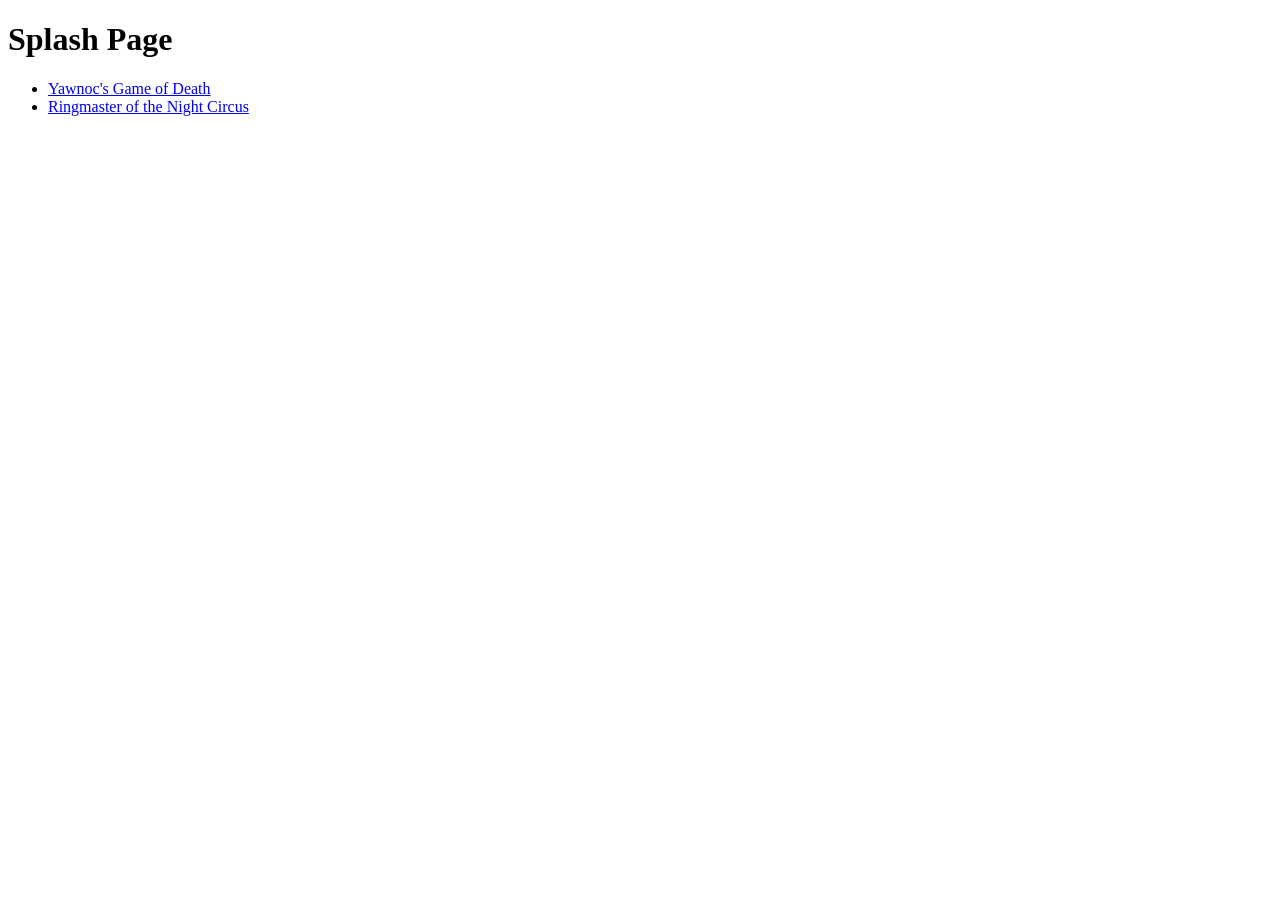
<file: index.html>
<!DOCTYPE html>
<html>
<head>
  <title>Splash Page</title>
</head>
<body>
  <h1>Splash Page</h1>
  <ul>
    <li><a href="YAWNOC/main.html">Yawnoc's Game of Death</a></li>
    <li><a href="circus/0.html">Ringmaster of the Night Circus</a></li>
  </ul>
</body>
</html>
</file>
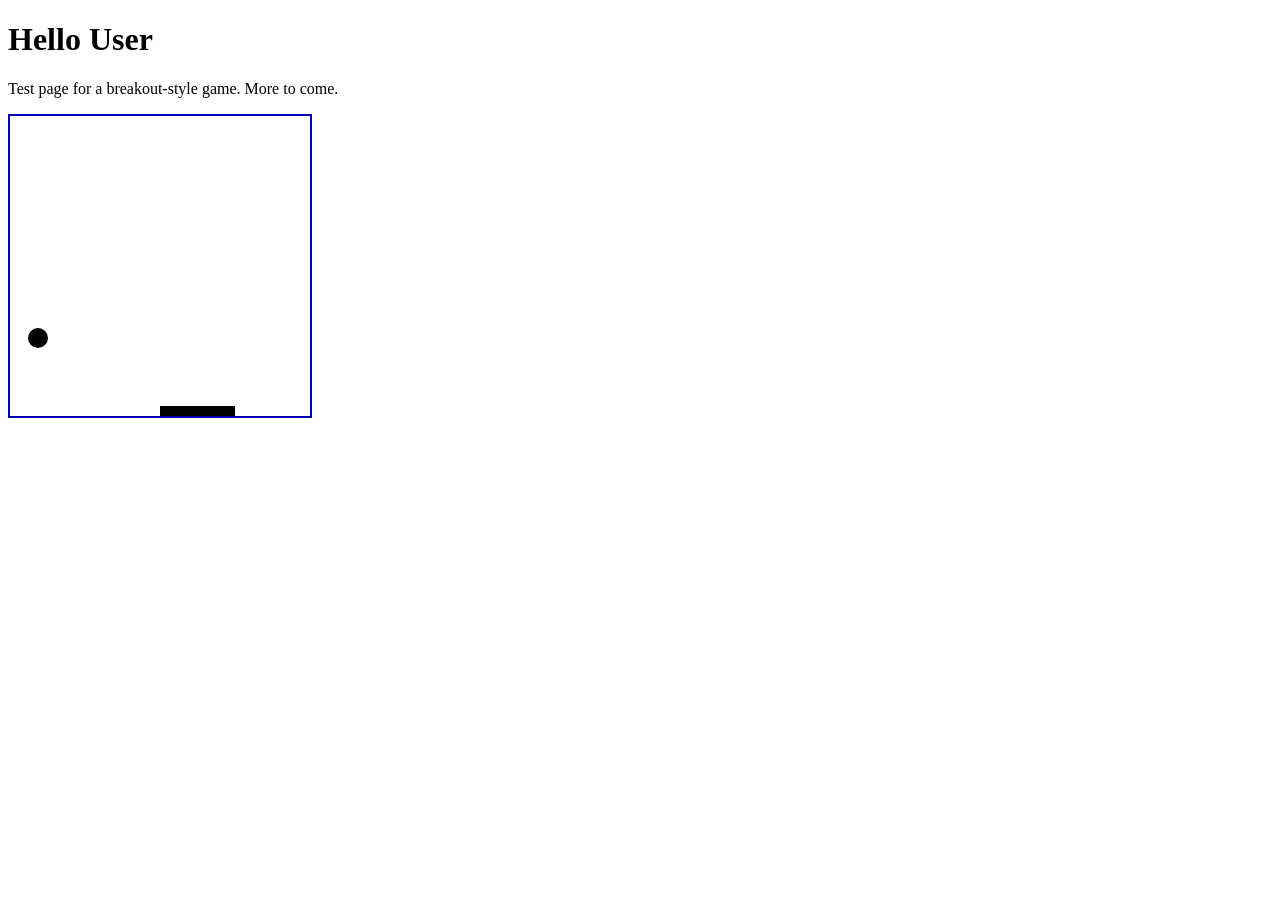
<file: Breakout/main.html>
<!DOCTYPE html>
<html>

<head>
<title>Breakout</title>
<link rel="stylesheet" href="css/breakout.css" type="text/css" title="stylesheet" />
<script src="../shared/js/jquery-2.1.1.min.js" type="text/javascript"></script>
<script src="../shared/js/drawFunctions.js" type="text/javascript"></script>


</head>

<body>
<h1>Hello User</h1>
<p>Test page for a breakout-style game. More to come.</p>

<canvas id="canvas" width="300" height="300"></canvas>

<script src="js/keyvents.js" type="text/javascript"></script>
<script src="js/init.js" type="text/javascript"></script>
<script src="js/gameObjects.js" type="text/javascript"></script>
<script src="js/draw.js" type="text/javascript"></script>

</body>

</html>
</file>
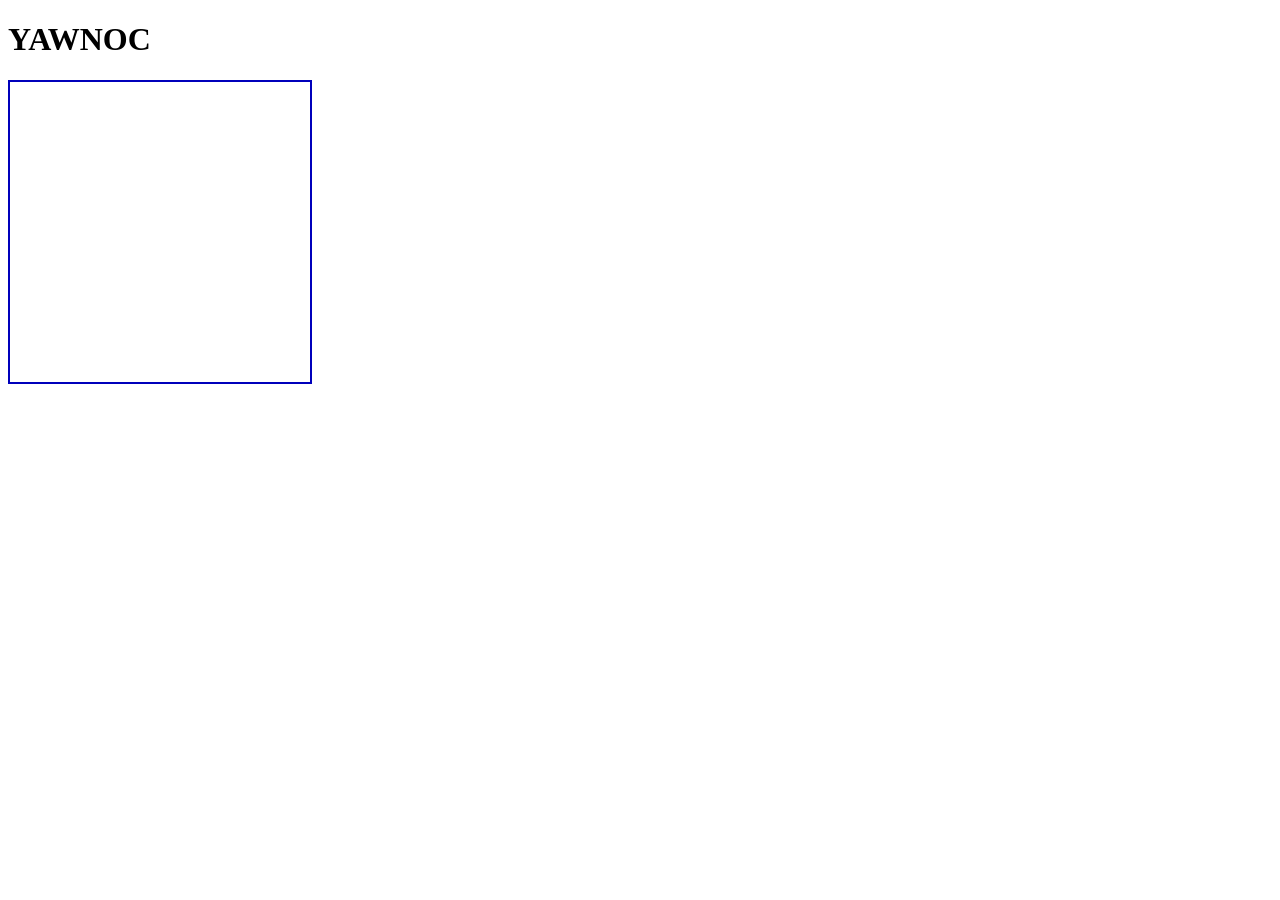
<file: YAWNOC/main.html>
<!DOCTYPE html>
<html>

<head>
<title>YAWNOC</title>
<link rel="stylesheet" href="./css/yawnoc.css" type="text/css" title="stylesheet" />
<script src="./js/Cells.js" type="text/javascript"></script>
<script src="./js/Fields.js" type="text/javascript"></script>
</head>

<body>
<h1>YAWNOC</h1>

<canvas id="canvas" width="300" height="300"></canvas>

</body>

</html>
</file>
<file: Breakout/css/breakout.css>
body {
}

#canvas {
  border: 2px solid #0000BB;
}
</file>
<file: YAWNOC/css/yawnoc.css>
body {
}

#canvas {
  border: 2px solid #0000BB;
}
</file>
